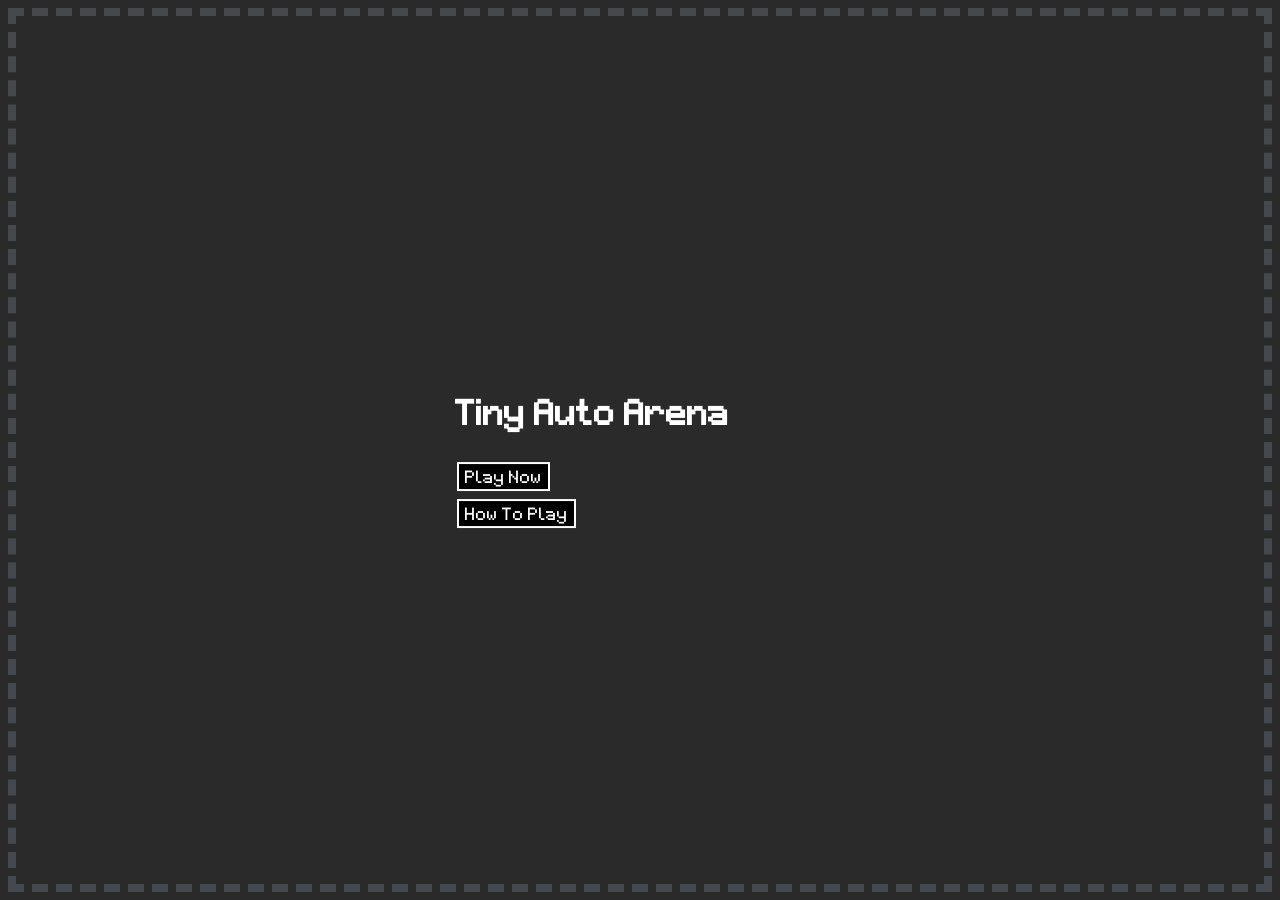
<file: index.html>
<html>
    <head>
        <title>Tiny Auto Arena</title>
        <meta charset="UTF-8">
        <meta name="MobileOptimized" content="480"/>
        <link rel="icon" type="image/x-icon" href="favicon.ico">
        <meta name="keywords" content="Adventure">
        <meta name="description" content="A Game">
        <meta name="author" content="Austin Elke">
        <meta name="viewport" content="width=device-width, initial-scale=1.0">
        <meta name="HandheldFriendly" content="true"/>

        <link href='css/game_style.css?=v1.0' rel='stylesheet'>
        <script defer type="text/javascript" src="js/game_core.js?=v1.0"></script>
        <script defer type="text/javascript" src="js/player_class_core.js?=v1.0"></script>
        <script defer type="text/javascript" src="js/text_adventure_core.js?=v1.0"></script>
    </head>

    <body onload="Hud(0)">
        <div id="mm">
            <h1>Tiny Auto Arena</h1>
            <button onclick="Hud(1)">Play Now</button>
            <br>
            <button onclick="Hud(2)">How To Play</button>
        </div>

        <div id="htp">
            <h1>How To Play</h1>

            <p>
                <ul>
                    <li>Pick your Hero! (There are lots to pick from!)</li>
                    <li>Buy Potions to boost your heroes attacks!</li>
                    <li>Level Up your Hero to fight more powerful enemies</li>
                    <li>Make it to the top! (or die trying...)</li>
                </ul>
            </p>
            <br>
            <br><br>
            <button onclick="Hud(0)">Ok, Got It</button>
        </div>

        <div id="rooster">
            <h1 style="text-align: center">Class Select</h1> 
            <h3 id="name_of_class" style="text-align: center">Pick A Class</h3>
            <p id="class_description" style="text-align: center">It's too dangerous to go in alone</p>
            <p id="class_icon" class="icns" style="text-align: center">@</p>
            <p id="class_stats" style="text-align: center">Look! So many to choose from.<br><br></p>

            <div id="class_selection_container">
                
            </div>

            <div style="text-align: center">
                <button class="play_bttn" onclick="Hud(3)">Play!</button>
            </div>
        </div>

        <div id="store_front">
            <h1 style="text-align: center">A Simple Camp</h1> 
            <h3 id="tavern_day" style="text-align: center">Day 0 <br> Distance Traveled 1km</h3>
            <p id="name_of_class1" style="text-align: center">the class description</p>
            <p id="class_icon1" class="icns" style="text-align: center">@</p>
            <p id="class_level" style="text-align: center">Level 1</p>
            <p id="class_stats1" style="text-align: center">the class stats<br><br></p>

            <table class="tavern" style="margin-left: auto; margin-right: auto; text-align: center;">
                <tr class="tavern">
                    <td class="tavern"><a id="loot_icon" class="icns" style="font-size: 24px; color: rgb(255, 196, 0);">/</a><br><a id="gold_total">1</a></td>
                    <td class="tavern"><a id="loot_icon" class="icns" style="font-size: 24px; color: rgb(255, 0, 0);"><</a><sup class="icns" style="color: rgb(255, 0, 0);">~</sup><br><a id="hth_pot_total">10</a></td>
                    <td class="tavern"><a id="loot_icon" class="icns" style="font-size: 24px; color: rgb(55, 255, 0);"><</a><sup class="icns" style="color: rgb(55, 255, 0);">{</sup><br><a id="pos_pot_total">10</a></td>
                    <td class="tavern"><a id="loot_icon" class="icns" style="font-size: 24px; color: rgb(153, 0, 255);"><</a><sup class="icns" style="color: rgb(153, 0, 255);">%</sup><br><a id="arm_pot_total">10</a></td>
                </tr>
                <tr class="tavern">
                    <td class="tavern"><a id="loot_icon" class="icns" style="font-size: 24px; color: rgb(255, 85, 0);"><</a><sup class="icns" style="color: rgb(255, 85, 0);">=</sup><br><a id="dmg_pot_total">10</a></td>
                    <td class="tavern"><a id="loot_icon" class="icns" style="font-size: 24px; color: rgb(0, 204, 255);"><</a><sup class="icns" style="color: rgb(0, 204, 255);">|</sup><br><a id="spd_pot_total">10</a></td>
                    <td class="tavern"><a id="loot_icon" class="icns" style="font-size: 24px; color: rgb(0, 183, 255);"><</a><br><a id="food_total">10</a></td>
                    <td class="tavern"><a id="loot_icon" class="icns" style="font-size: 24px; color: rgb(255, 136, 0);"><</a><br><a id="water_total">10</a></td>
                </tr>
                <tr class="tavern">
                    <td class="tavern"><a id="loot_icon" class="icns" style="font-size: 24px; color: rgb(80, 27, 0);"><</a><br><a id="wood_total">10</a></td>
                    <td class="tavern"><a id="loot_icon" class="icns" style="font-size: 24px; color: rgb(255, 255, 255);"><</a><br><a id="steel_total">10</a></td>
                    <td class="tavern"><a id="loot_icon" class="icns" style="font-size: 24px; color: rgb(255, 0, 0);"><</a><br><a id="ruby_total">10</a></td>
                    <td class="tavern"><a id="loot_icon" class="icns" style="font-size: 24px; color: rgb(147, 224, 221);"><</a><br><a id="daimond_total">10</a></td>
                </tr>
            </table>

            <br><br>
            
            <table style="margin-left: auto; margin-right: auto;">
                <tr>
                    <th><button class="tavern" onclick="">Actions</button></th>
                    <th><button class="tavern" onclick="Hud(5)">Embark</button></th>
                    <th><button class="tavern" onclick="">Rest</button></th>
                </tr>
            </table>

        </div>

            <fieldset id="story_board">
                <div id="inventory-display">Inventory: Empty</div>
                <br><br>
                <div class="description-section" id="story-text">
                    <p>This is a test description area. It can contain story text, encounter details, or any other introductory layout you need.</p>
                </div>
                
                <div class="action-section" id="choices-container">
                    
                </div>
            </fieldset>
        


            


        <div id="fadeElement" class="fade-out"></div>

        <div id="day_counter_hud">
            <h3 id="embark_day_counter">Day 1</h3>
            <p id="embark_distance_counter">Distance Traveled 1km</p>

            <br><br><br>

            <button id="embark_cont_bttn" onclick="Hud(6)">Continue</button>
        </div>


        <div id="battle" style="display: none;">
        <h2 style="text-align: center;">BATTLE</h2>
        <hr>
        <br>
        <table style="width: 100%; table-layout: fixed; text-align: center;">
            <tr>
                <td id="player_status" style="font-size: 10px; color: #00ff00;">
                    BUFFS: <span id="dmg_buff_val">0</span> ATK | <span id="arm_buff_val">0</span> DEF
                </td>
                <td id="enemy_status" style="font-size: 10px; color: gray;">NORMAL</td>
            </tr>
            <tr>
                <td id="player_battle_icon" class="icns" style="font-size: 32px; padding: 10px 0;">@</td>
                <td id="enemy_battle_icon" class="icns" style="font-size: 32px; padding: 10px 0;">&</td>
            </tr>
            <tr>
                <td><span class="red icns">~</span> <a id="player_battle_health">20</a></td>
                <td><span class="red icns">~</span> <a id="enemy_battle_health">10</a></td>
            </tr>
            <tr>
                <td><span class="blue icns">%</span> <a id="player_battle_armor">10</a></td>
                <td><span class="blue icns">%</span> <a id="enemy_battle_armor">10</a></td>
            </tr>

            <tr>
                <td id="player_mental_state" style="font-size: 10px; letter-spacing: 1px;">MIND: CALM</td>
                <td></td>
            </tr>
        </table>

        <div style="height: 50px; text-align: center; margin-top: 5px; padding: 0 10px;">
            <h4 id="encounter_battle_test" style="font-size: 12px; color: white;"></h4>
        </div>

        <hr>

        <div class="combat_book">
            <button class="book_action" onclick="">ATTACK</button>
            <button class="book_action" onclick="">ANALYZE</button>
            
            <button class="book_action" onclick="">DMG POT</button>
            <button class="book_action" onclick="">STR POT</button>

            <button class="book_action" onclick="">HEAL</button>
            <button class="book_action" onclick="">BREATHE</button>
            
            <button id="bribe_btn" class="book_action" onclick="">BRIBE</button>
            <button class="book_action" onclick="">SLAP</button>
        </div>
    </div>

        <script>
        document.addEventListener('DOMContentLoaded', () => {
            const classButtons = document.querySelectorAll('.class_select');
            classButtons.forEach(button => {
                button.addEventListener('click', () => {
                    const classNum = button.dataset.classNum;
                    if (classNum) {
                        if (typeof class_selection === 'function') {
                            class_selection(parseInt(classNum, 10), button);
                        }
                    }
                });
            });
        });
    </script>
    </body>
</html>
</file>
<file: css/game_style.css>
* {
    box-sizing: border-box;
}

@font-face {
    font-family: 'Game_Icns';
    font-weight: normal;
    src: url('../font/test.ttf?v=5.00') format('truetype');
    font-style: normal;
}

@font-face {
    font-family: 'main';
    font-weight: normal;
    src: url('../font/font.otf');
    font-style: normal;
}

body {
    color: #ffffff;
}
.body_class_main_menu {
    background-color: #2a2a2b;
	font-family: 'main';
    border: 8px solid #45494d;
    border-style: dashed;
}

.body_class_hut {
    background-color: #7f3004;
	font-family: 'main';
    border: 8px solid #cf763b;
    border-style: dashed;
}

.body_class_bazzar {
    background-color: #7c142c;
	font-family: 'main';
    border: 8px solid #9c6b65;
    border-style: dashed;
}

.body_class_battle {
    background-color: #373838;
	font-family: 'main';
    border: 8px solid #45494d;
    border-style: dashed;
}

.body_class_dominica_garden {
    background-color: #475c6c;
	font-family: 'main';
    border: 8px solid #8a8583;
    border-style: dashed;
}

.body_class_arabiana_desert {
    background-color: #eed7a1;
	font-family: 'main';
    border: 8px solid #f7efd3;
    border-style: dashed;
}

.body_class_samarsha_swamp {
    background-color: #a0b023;
	font-family: 'main';
    border: 8px solid #a2d01f;
    border-style: dashed;
}

.body_class_podzil_woodlands {
    background-color: #5f3426;
	font-family: 'main';
    border: 8px solid #a59075;
    border-style: dashed;
}

.body_class_tropicanza_isles {
    background-color: #76eff2;
	font-family: 'main';
    border: 8px solid #feffae;
    border-style: dashed;
}

.body_class_farma_flatlands {
    background-color: #9db055;
	font-family: 'main';
    border: 8px solid #f2d662;
    border-style: dashed;
}

img {
	image-rendering: pixelated;
}

hr {
	border: 2px solid white;
}

div {
	image-rendering: pixelated;
}


.icns{
    font-family: 'Game_Icns';
}

button {
	background-color: #000000;
	color: #ffffff;
	border: 2px solid #ffffff;

  font-family: 'main';
  text-align: center;
  text-decoration: none;
  display: inline-block;
  font-size: 16px;
  margin: 4px 2px;
  transition-duration: 0.4s;
  cursor: pointer;
}
  
button:hover {
	background-color: #ffffff;
	color: #555555;
  	border: 2px solid #555555;
}

button:disabled {
	pointer-events: none;
	background-color: #555555;
	color: white;

}

.door {
    font-family: 'Game_Icns';
}

.black {
	color: #000000;
}

.white {
	color: #ffffff;
}

.red {
	color: #ff0000;
}

.cyan {
	color: #67b6bd;
}

.magenta {
	color: #8b3f96;
}

.green {
	color: #55a049;
}

.blue {
	color: #40318d;
}

.yellow {
	color: #bfce72;
}

.brown {
	color: #8b5429;
}

.dark_brown {
	color: #574200;
}

.pink {
	color: #b86962;
}

.dark_gray {
	color: #505050;
}

.gray {
	color: #787878;
}

.lime {
	color: #94e089;
}

.purple {
	color: #7869c4;
}

.light_gray {
	color: #9f9f9f;
}



.class_select.locked {
    background-color: #2b2b2b;
    border: 1px dashed #505050;
    cursor: not-allowed;
    opacity: 0.5;
}

.class_select.locked:hover {
    background-color: #2b2b2b;
}

#tap_to_play_button {
    padding: 14px 0px;
	width: 100%;
    border: none;
}

.radar-table {
    border-collapse: collapse;
    table-layout: fixed;
    width: 200px;
    margin-left: auto;
    margin-right: auto;

}

.radar-table tr {
    height: 24px;
}

.radar-table td {
    padding: 2px 0;
    white-space: nowrap;
    overflow: hidden;
}

.radar-table td:nth-child(1) {
    width: 60px;
    text-align: left;
}

.radar-table td:nth-child(2) {
    width: 40px;
    text-align: center;
}

.radar-table td:nth-child(3) {
    width: 40px;
    text-align: right;
    padding-right: 5px;
}

#mm {
    position: absolute;
    top: 50%;
    left: 50%;
    transform: translate(-50%, -50%);
    width: 80%;
    max-width: 400px;
    height: auto;
    max-height: 85vh;
    overflow-y: auto;
    padding: 15px;
    box-sizing: border-box;
    z-index: 100;
}

#rooster {
    position: absolute;
    top: 50%;
    left: 50%;
    transform: translate(-50%, -50%);
    width: 80%;
    max-width: 400px;
    height: auto;
    max-height: 85vh;
    overflow-y: auto;
    padding: 15px;
    box-sizing: border-box;
    z-index: 1;
}

#bazzar {
    position: absolute;
    top: 50%;
    left: 50%;
    transform: translate(-50%, -50%);
    width: 80%;
    max-width: 400px;
    height: auto;
    max-height: 85vh;
    overflow-y: auto;
    padding: 15px;
    box-sizing: border-box;
    z-index: 1;
}

#store_front {
    position: absolute;
    top: 50%;
    left: 50%;
    transform: translate(-50%, -50%);
    width: 80%;
    max-width: 400px;
    height: auto;
    max-height: 85vh;
    overflow-y: auto;
    padding: 15px;
    box-sizing: border-box;
    z-index: 1;
}

#class_icon {
    font-size: 24px;
}

#class_icon1 {
    font-size: 36px;
}

.class_select {
    width: 48px;
    height: 48px;
    background-color: #000000;
    color: #ffffff;
    border: 3px solid #ffffff;
    font-family: 'Game_Icns';
    transition: background-color 0.4s;
}

.class_select:has(a.red):hover,
.class_select:has(a.red).selected {
    background-color: #ff6666;
}

.class_select:has(a.blue):hover,
.class_select:has(a.blue).selected {
    background-color: #6666ff;
}

.class_select:has(a.brown):hover,
.class_select:has(a.brown).selected {
    background-color: #574200;
}

.class_select:has(a.green):hover,
.class_select:has(a.green).selected {
    background-color: #66ff66;
}

.class_select:has(a.yellow):hover,
.class_select:has(a.yellow).selected {
    background-color: #ffff66;
}

.class_select:has(a.purple):hover,
.class_select:has(a.purple).selected {
    background-color: #ff66ff;
}

.class_select:has(a.lime):hover,
.class_select:has(a.lime).selected {
    background-color: #ccff66;
}

.class_select:has(a.cyan):hover,
.class_select:has(a.cyan).selected {
    background-color: #66ffff;
}

.class_select:has(a.magenta):hover,
.class_select:has(a.magenta).selected {
    background-color: #ff66ff;
}

.class_select:has(a.white):hover,
.class_select:has(a.white).selected {
    background-color: #e0e0e0;
}

#fadeElement {
    position: fixed;
    top: 0;
    bottom: 0;
    left: 0;
    right: 0;
    background-color: #000000;
    z-index: 3;
    pointer-events: none;
  opacity: 1;
  transition: opacity 1s ease-in-out;
}
.fade-out {
  opacity: 0 !important;
}

table.tavern {
    border-collapse: separate;
    width: auto;
}

table.tavern tr {
    display: grid;
    grid-template-columns: repeat(4, auto); 
    justify-content: center;                
    gap: 8px; 
    margin-bottom: 8px;                                
}

td.tavern, th.tavern {
    display: block;
    box-sizing: border-box;
    border: 4px solid #b4901e;
    padding: 8px;
    aspect-ratio: 1 / 1;
    width: 65px;
}


button.tavern {
	background-color: #8d8638;
	color: #ffffff;
	border: 4px solid #b4901e;

  font-family: 'main';
  text-align: center;
  text-decoration: none;
  display: inline-block;
  font-size: 16px;
  padding: 7px 16px;
  margin: 8px 4px;
  transition-duration: 0.4s;
  cursor: pointer;
}
  
button.tavern:hover {
	background-color: #b4901e;
	color: #ffffff;
  	border: 4px solid #8d8638;
}

#day_counter_hud {
    position: absolute;
    top: 50%;
    left: 50%;
    transform: translate(-50%, -50%);
    width: 80%;
    max-width: 400px;
    height: auto;
    max-height: 85vh;
    overflow-y: auto;
    padding: 15px;
    box-sizing: border-box;
    z-index: 5;
}

fieldset {
    position: absolute;
    min-inline-size: 0;
    min-width: 0;
    top: 50%;
    left: 50%;
    transform: translate(-50%, -50%);
    width: 80% !important;
    height: 85vh !important;
    max-width: none !important; 
    max-height: 85vh !important; 
    padding: 15px;
    box-sizing: border-box;
    box-shadow: 10px 15px #886C53;
    border: solid #A5876A;
    background-color: #EED0A8;
    color: #C7392B;
    z-index: 1;
    display: flex;
    flex-direction: column;
    overflow: hidden;
}
legend {
    background-color: #EED0A8;
}

.description-section {
    height: 50%;
    overflow-y: auto;
    padding-bottom: 10px;
    box-sizing: border-box;
}

.action-section {
    height: 50%;
    overflow-y: auto;
    border-top: 4px dashed #C7392B;
    padding-top: 10px;
    box-sizing: border-box;
}

.action-section table {
    width: 100%;
    border-collapse: collapse;
}

button.story_board_asset {
    background-color: #886C53;
    color: #ffffff;
    border: 4px solid #A5876A;
    width: 100%;
    margin: 8px 0; 
    box-sizing: border-box;
    cursor: pointer;
}

#battle {
    position: absolute;
    top: 50%;
    left: 50%;
    transform: translate(-50%, -50%);
    width: 80%;
    height: 75%;
}

.combat_book {
    display: grid;
    grid-template-columns: 1fr 1fr; /* Two equal columns */
    gap: 10px;                      /* Space between buttons */
    padding: 10px;
    width: 100%;
    box-sizing: border-box;
}

.book_action {
    width: 100%;
    padding: 12px 5px;
    font-family: 'main';
    font-size: 12px;
    text-transform: uppercase;
    background: #222;
    color: #fff;
    border: 2px solid #444;
    cursor: pointer;
}

.book_action:active {
    background: #444;
    border-color: #fff;
}

.battle_combat_button_actions {
    width: 100%;
    background-color: #000000;
    color: #ffffff;
    border: 2px solid #ffffff;
    padding: 10px 0;
    font-family: inherit;
    font-size: 14px;
    cursor: pointer;
    transition: 0.3s;
}

.battle_combat_button_actions:hover {
    background-color: #ffffff;
    color: #000000;
}
</file>
